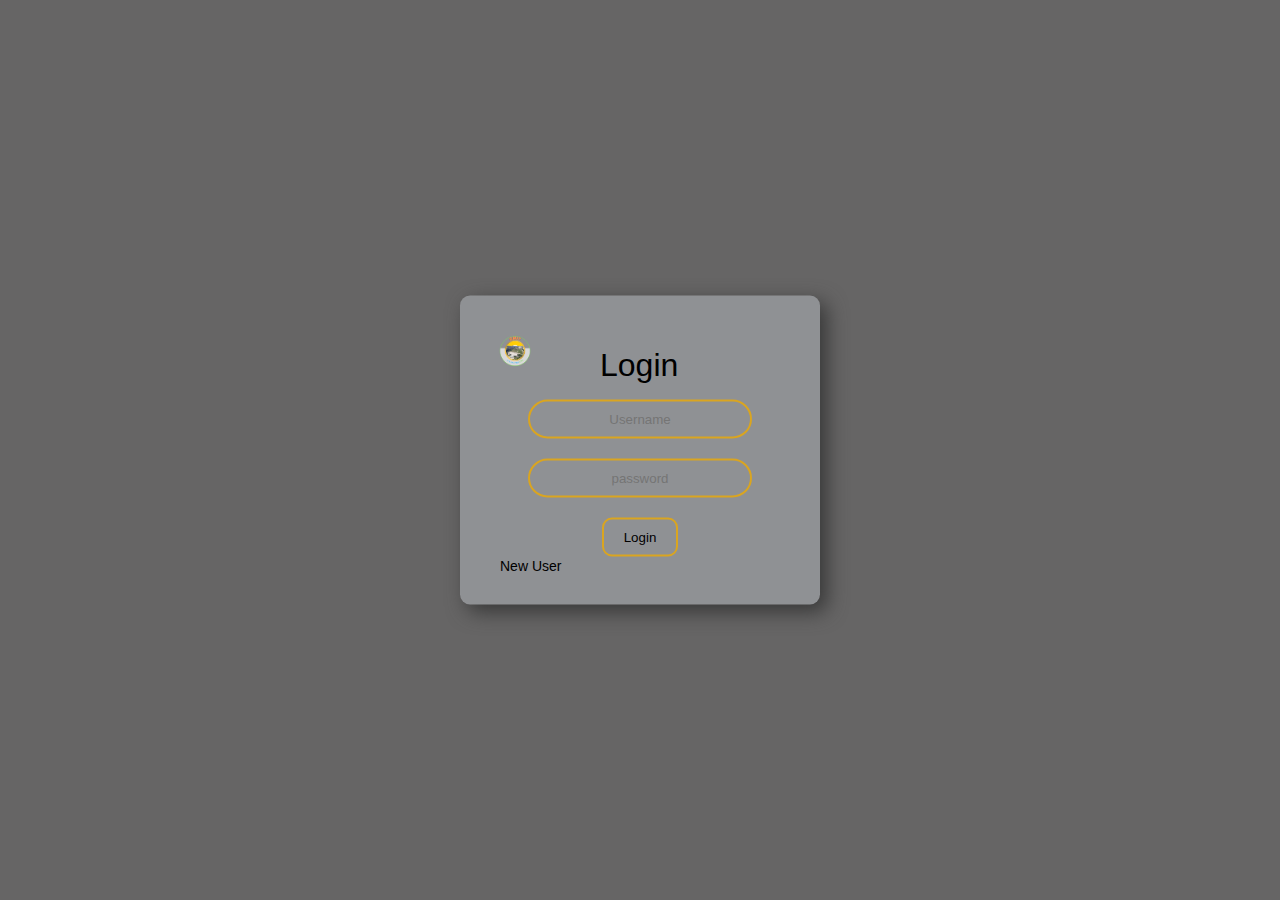
<file: login.html>
<!DOCTYPE html>
<html>
<head>
    <meta charset="utf-8" />
    <meta http-equiv="X-UA-Compatible" content="IE=edge">
    <title>Login</title>
    <meta name="viewport" content="width=device-width, initial-scale=1">    
    <link rel="icon" href="image/gmit_logo_p.png">
    <style>
    body{
        margin: 0px;
        padding: 0;
        font-family: sans-serif,Arial, Helvetica, sans-serif;
        background: rgb(102, 101, 101);
    }
    .box{
        width: 300px;
        padding: 30px;
        position: absolute;
        top: 50%;
        left: 50%;
        transform: translate(-50%,-50%);
        background: rgb(143, 145, 148);
        border-radius: 10px;
        box-shadow: 7px 7px 20px rgb(56, 56, 56);
    }
    h1{
        position: absolute;
        top: 30px;
        left: 140px;
        font-weight: lighter;
    }
    .box input[type="text"],.box input[type="password"]{
        background: none;
        display: block;
        padding: 5px;
        margin:20px  auto;
        text-align: center;
        border:2px solid goldenrod;
        padding: 10px;
        width: 200px;
        border-radius: 20px;
        color: white;
        outline: none;
        transition: width .3s;
    }
    .box input[type="text"]:hover,.box input[type="password"]:hover{
        width: 250px;
    }
    .box input[type="button"]{
        display: block;
        padding: 10px 20px;
        margin: auto;
        background: none;
        border: 2px solid goldenrod;
        border-radius: 10px;
        transition: padding .3s;
    }
    .box input[type="button"]:hover{
        color: #004068;
        background: goldenrod;
        cursor: pointer;
        padding: 10px 30px;
    }
    #bottomlink{
        text-decoration: none;
        color: black;
        padding: 10px;
        font-size: 14px;
    }
    #bottomlink:hover{
        font-size: 16px;
        color: #004068;
    }
    </style>
</head>
<body>
    <form class="box" action="#">
        
           <a href="index.html"> <img src="image/gmit_logo_p.png" alt="college logo" width="50px" height="50px;"></a>
            <h1>Login</h1>
        
        <input type="text" name="username" placeholder="Username">
        <input type="password" name="password" placeholder="password">
        <input type="button" name="submit" value="Login">
        <a id="bottomlink" href="signup.html">New User</a>
    </form>
</body>
</html>
</file>
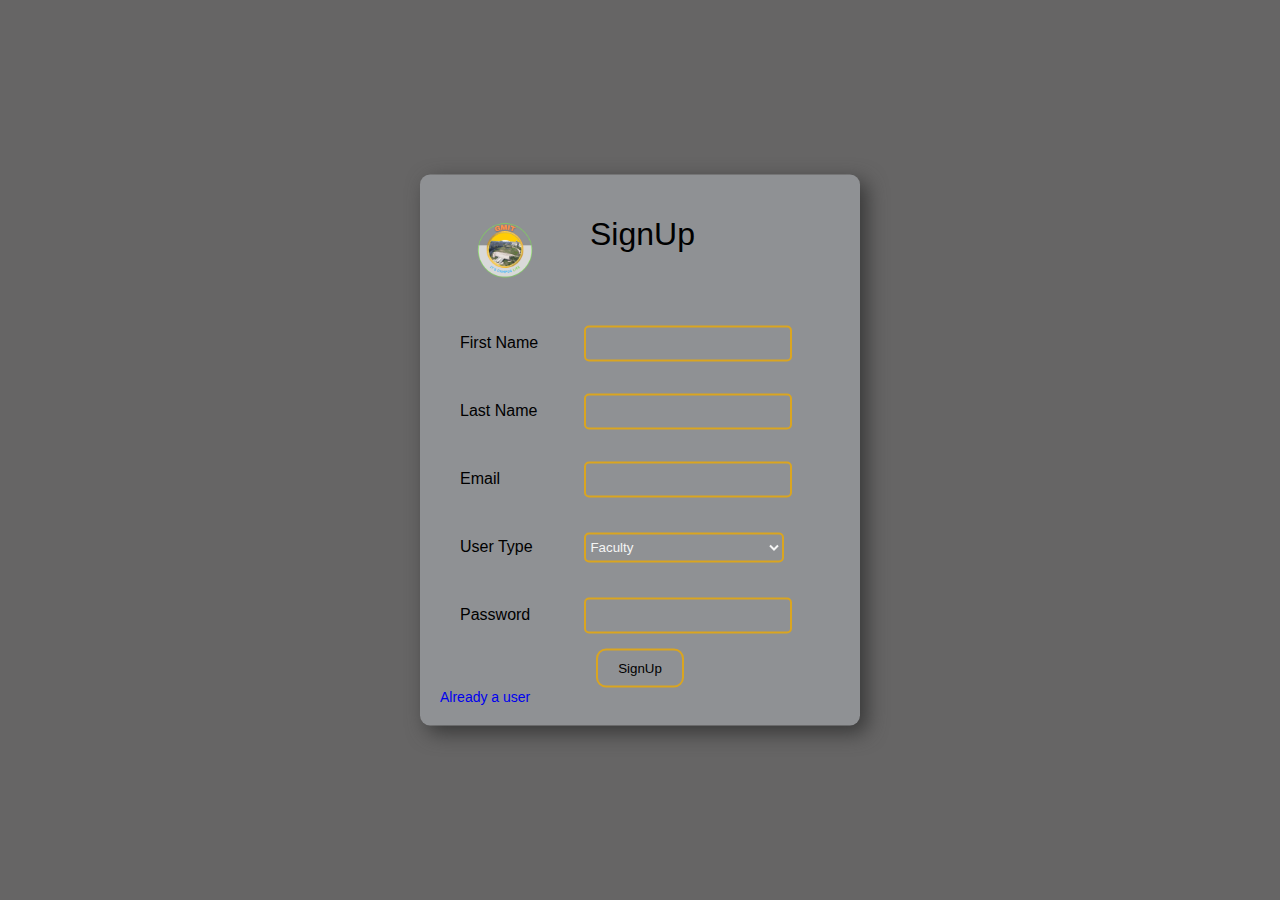
<file: signup.html>
<!DOCTYPE html>
<html>
<head>
    <meta charset="utf-8" />
    <meta http-equiv="X-UA-Compatible" content="IE=edge">
    <title>signUp</title>
    <meta name="viewport" content="width=device-width, initial-scale=1">
    <link rel="icon" href="image/gmit_logo_p.png">
    <style>
        body{
            margin: 0px;
            padding: 0;
            font-family: sans-serif,Arial, Helvetica, sans-serif;
            background: rgb(102, 101, 101);
        }
        .box{
            display: block;
            background: rgb(143, 145, 148);
            width: 400px;
            padding: 20px;
            position: absolute;
            top: 50%;
            left: 50%;
            transform: translate(-50%,-50%);
            border-radius: 10px;
            box-shadow: 7px 7px 20px rgb(56, 56, 56);
        }
        img{
            padding: 10px 20px; 
        }
        h1{
            position: absolute;
            top: 20px;
            left: 170px;
            font-weight: lighter;
        }
        .leftitem{
            display: inline-block;
            width: 100px;
            padding: 25px 20px;
        }
        .rightitem{
            display: inline-block;
            color: whitesmoke;
            width: 200px;
            height: 30px;
            background: none;
            border: 2px solid goldenrod;
            border-radius: 5px;
        }
        .box input[type="button"]{
            display: block; 
            margin: auto;
            padding: 10px 20px;
            background: none;
            border: 2px solid goldenrod;
            border-radius: 10px;
            transition: padding .3s;
        }
        .box input[type="button"]:hover{
            color: #004068;
            padding: 10px 30px;
            cursor: pointer;
            background: goldenrod;
            
        }
        #bottomlink{
            text-decoration: none;
            
            font-size: 14px;
        }
        #bottomlink:hover{
            font-size: 16px;
            color: #004068;
            
        }
        .dropitem{
            color: black;
            background: rgb(208, 213, 228);
        }
    </style>
</head>
<body>
    <form class="box" action="#">
        <div id="top">
        <a href="index.html"><img src="image/gmit_logo_p.png" alt="college logo" width="90px" height="90px"></a>
       <h1>SignUp</h1>
    </div>
    
        <label class="leftitem" for="firstname">First Name</label>
        <input class="rightitem" type="text" name="firstname" required> <br>
        <label class="leftitem" for="lastname">Last Name</label>
        <input class="rightitem" type="text" name="lastname"> <br>
        <label class="leftitem" for="email">Email</label>
        <input class="rightitem" type="email" name="email" required> <br>
        <label class="leftitem" for="usertype">User Type</label>
        <select class="rightitem" name="usertype" id="utype">
            <option class="dropitem" value="Parent">Faculty</option>
            <option class="dropitem" value="Faculty">Parent</option>
            <option class="dropitem" value="Student">Student</option>
        </select> <br>  
        <label class="leftitem" for="password" >Password</label>
        <input class="rightitem" type="password" name="password" required>
        <input type="button" name="submit" value="SignUp">
        <a id="bottomlink" href="login.html">Already a user</a>
    </form>
    
</body>
</html>
</file>
